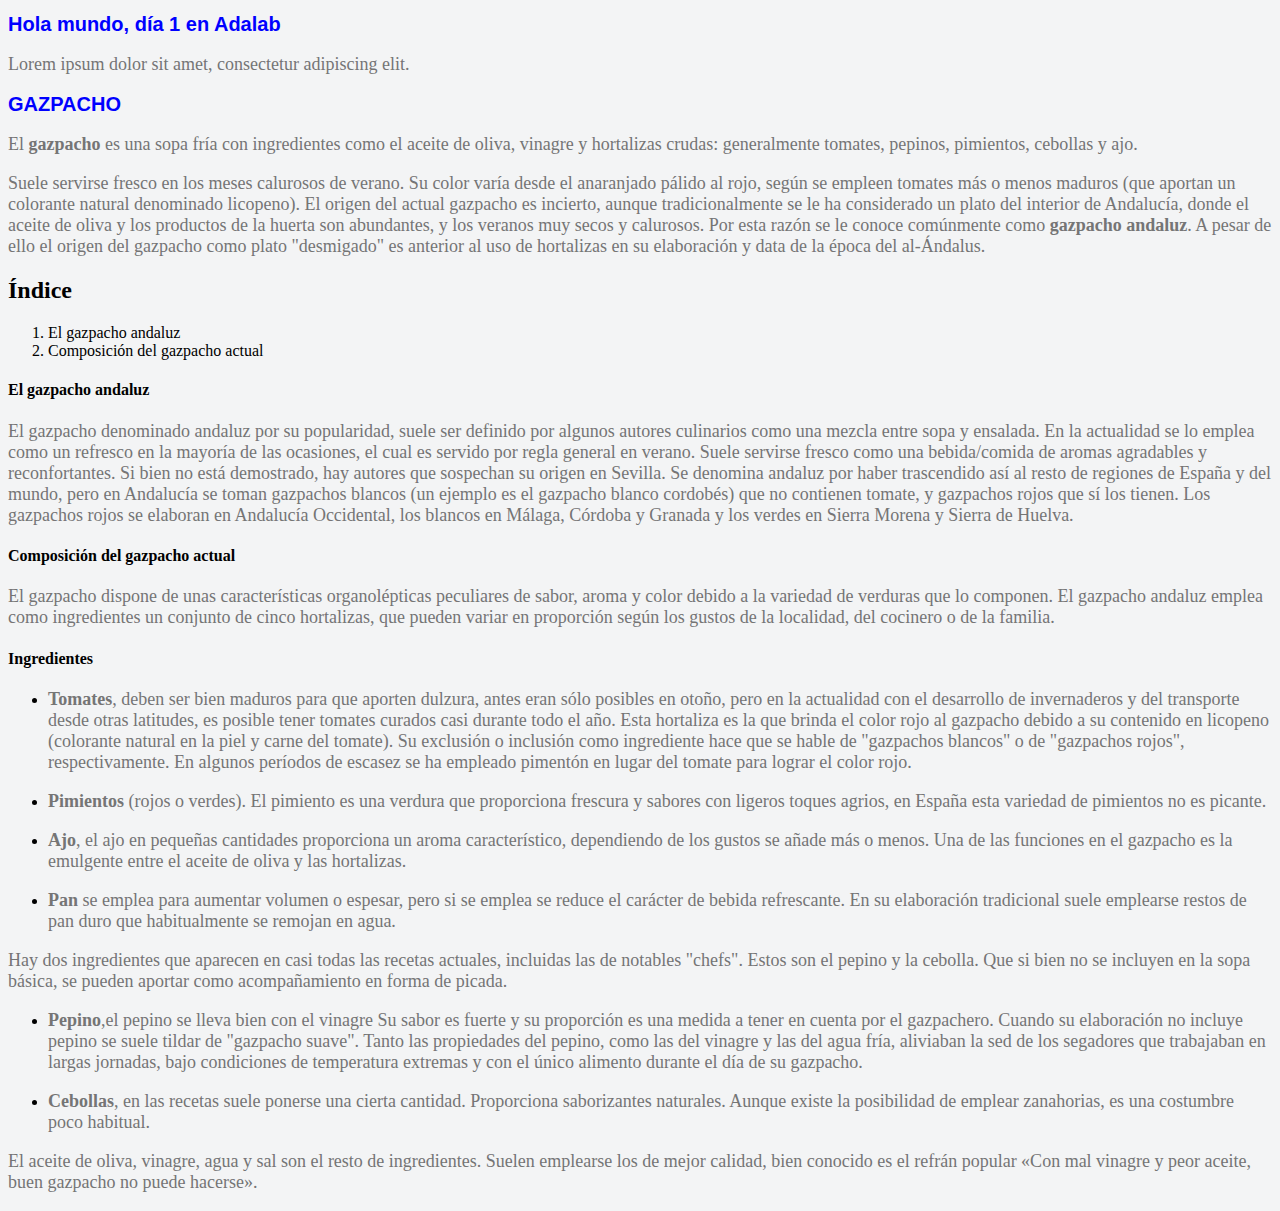
<file: modulo-1-leccion-01-ejercicio-01-html-gazpacho-lucia/index.html>
<!DOCTYPE html>
<html lang="es">
  <head>
    <meta charset="utf-8" />
    <title>Mi página</title> 
    <link rel="stylesheet" type="text/css" href="style.css"/>
     
  </head>
  <body>
    <h1>Hola mundo, día 1 en Adalab</h1>
    <p>Lorem ipsum dolor sit amet, consectetur adipiscing elit.</p>
    <h1>GAZPACHO</h1>
    <p>El <b>gazpacho</b> es una sopa fría con ingredientes como el aceite de oliva, vinagre y hortalizas crudas: generalmente tomates, pepinos, pimientos, cebollas y ajo.</p>
    <p>Suele servirse fresco en los meses calurosos de verano. Su color varía desde el anaranjado pálido al rojo, según se empleen tomates más o menos maduros (que aportan un colorante natural denominado licopeno).​ El origen del actual gazpacho es incierto, aunque tradicionalmente se le ha considerado un plato del interior de Andalucía, donde el aceite de oliva y los productos de la huerta son abundantes, y los veranos muy secos y calurosos.​ Por esta razón se le conoce comúnmente como <b>gazpacho andaluz</b>. A pesar de ello el origen del gazpacho como plato "desmigado" es anterior al uso de hortalizas en su elaboración y data de la época del al-Ándalus.​​</p>
    <h2>Índice</h2>
    <ol>
        <li>El gazpacho andaluz</li>
        <li>Composición del gazpacho actual</li>
    </ol>
    <h4>El gazpacho andaluz</h4>
    <p>El gazpacho denominado andaluz por su popularidad, suele ser definido por algunos autores culinarios como una mezcla entre sopa y ensalada. En la actualidad se lo emplea como un refresco en la mayoría de las ocasiones, el cual es servido por regla general en verano. Suele servirse fresco como una bebida/comida de aromas agradables y reconfortantes. Si bien no está demostrado, hay autores que sospechan su origen en Sevilla. Se denomina andaluz por haber trascendido así al resto de regiones de España y del mundo, pero en Andalucía se toman gazpachos blancos (un ejemplo es el gazpacho blanco cordobés) que no contienen tomate, y gazpachos rojos que sí los tienen. Los gazpachos rojos se elaboran en Andalucía Occidental, los blancos en Málaga, Córdoba y Granada y los verdes en Sierra Morena y Sierra de Huelva.</p>

    <h4>Composición del gazpacho actual</h4>

    <p>El gazpacho dispone de unas características organolépticas peculiares de sabor, aroma y color debido a la variedad de verduras que lo componen. El gazpacho andaluz emplea como ingredientes un
         conjunto de cinco hortalizas, que pueden variar en proporción según los gustos de la localidad, del cocinero o de la familia.</p>
         <h4>Ingredientes</h4>
         <ul>
             <li>
                 <p><b>Tomates</b>, deben ser bien maduros para que aporten dulzura, antes eran sólo posibles en otoño, pero en la actualidad con el desarrollo de invernaderos y del transporte desde otras latitudes, es posible tener tomates curados casi durante todo el año. Esta hortaliza es la que brinda el color rojo al gazpacho debido a su contenido en licopeno (colorante natural en la piel y carne del tomate). Su exclusión o inclusión como ingrediente hace que se hable de "gazpachos blancos" o de "gazpachos rojos", respectivamente. En algunos períodos de escasez se ha empleado pimentón en lugar del tomate para lograr el color rojo.</p>
             </li>
             <li>
                <p><b>Pimientos</b> (rojos o verdes). El pimiento es una verdura que proporciona frescura y sabores con ligeros toques agrios, en España esta variedad de pimientos no es picante.</p>
            </li>
            <li>
                <p><b>Ajo</b>, el ajo en pequeñas cantidades proporciona un aroma característico, dependiendo de los gustos se añade más o menos. Una de las funciones en el gazpacho es la emulgente entre el aceite de oliva y las hortalizas.</p>
            </li>
            <li>
                <p><b>Pan</b> se emplea para aumentar volumen o espesar, pero si se emplea se reduce el carácter de bebida refrescante. En su elaboración tradicional suele emplearse restos de pan duro que habitualmente se remojan en agua.</p>
            </li>
         </ul>
         <p>Hay dos ingredientes que aparecen en casi todas las recetas actuales, incluidas las de notables "chefs". Estos son el pepino y la cebolla. Que si bien no se incluyen en la sopa básica, se pueden aportar como acompañamiento en forma de picada.</p>
              <ul>
                  <li>
                      <p><b>Pepino</b>,el pepino se lleva bien con el vinagre Su sabor es fuerte y su proporción es una medida a tener en cuenta por el gazpachero. Cuando su elaboración no incluye pepino se suele tildar de "gazpacho suave". Tanto las propiedades del pepino, como las del vinagre y las del agua fría, aliviaban la sed de los segadores que trabajaban en largas jornadas, bajo condiciones de temperatura extremas y con el único alimento durante el día de su gazpacho.</p>
                  </li>
                  <li>
                    <p><b>Cebollas</b>, en las recetas suele ponerse una cierta cantidad. Proporciona saborizantes naturales. Aunque existe la posibilidad de emplear zanahorias, es una costumbre poco habitual.</p>
                </li>
              </ul>
              <p>El aceite de oliva, vinagre, agua y sal son el resto de ingredientes. Suelen emplearse los de mejor calidad, bien conocido es el refrán popular «Con mal vinagre y peor aceite, buen gazpacho no puede hacerse».</p>

  </body>
</html>
</file>
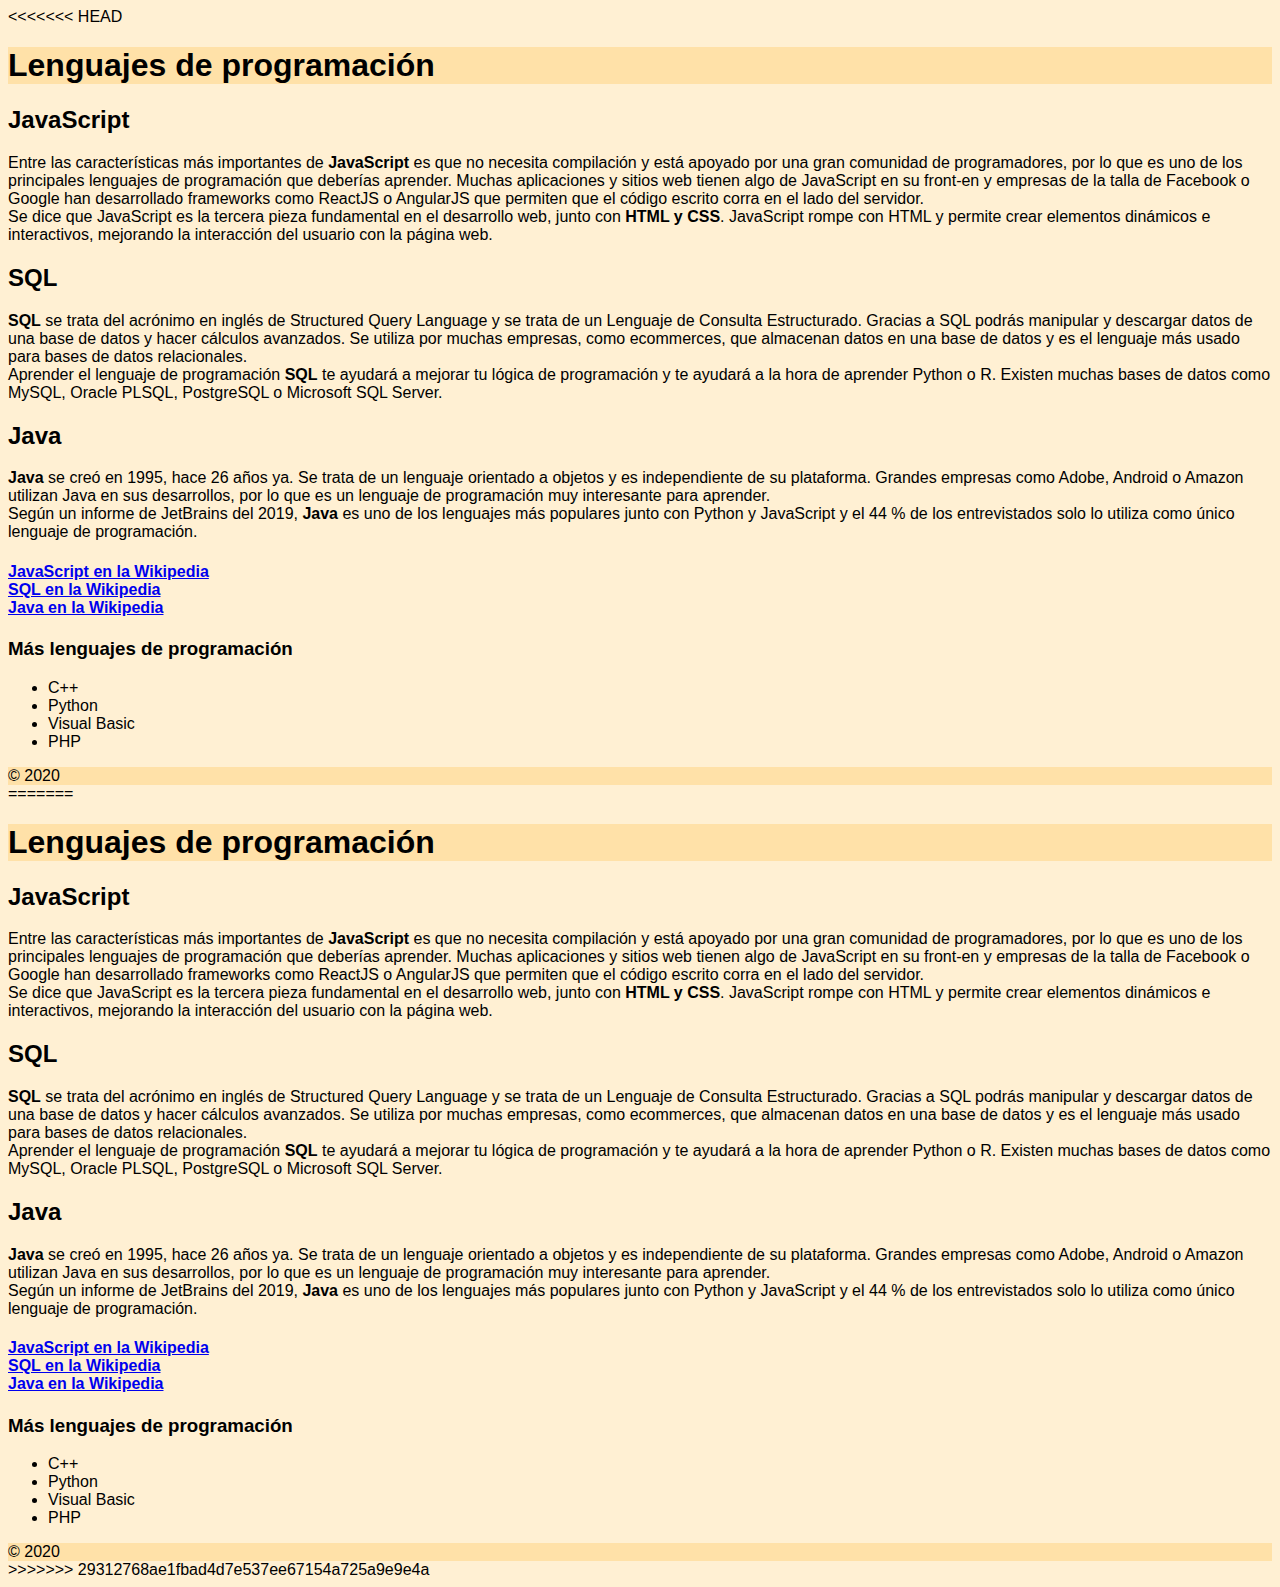
<file: modulo-1-leccion-01-ejercicio-01-html-una-pagina-semantica-lucia/index.html>
<<<<<<< HEAD
<!DOCTYPE html>
<html lang="es">
<head>
    <meta charset="UTF-8">
    <meta http-equiv="X-UA-Compatible" content="IE=edge">
    <meta name="viewport" content="width=device-width, initial-scale=1.0">
    <link rel="stylesheet" href="main.css"/>
    <title>Una pagina clásica</title>
</head>
<body>
    <h1>Lenguajes de programación</h1>
    <h2>JavaScript</h2>
    <p>Entre las características más importantes de <strong>JavaScript</strong> es que no necesita compilación y está apoyado por una gran comunidad de programadores, por lo que es uno de los principales lenguajes de programación que deberías aprender. Muchas aplicaciones y sitios web tienen algo de JavaScript en su front-en y empresas de la talla de Facebook o Google han desarrollado frameworks como ReactJS o AngularJS que permiten que el código escrito corra en el lado del servidor.<br>

    Se dice que JavaScript es la tercera pieza fundamental en el desarrollo web, junto con <b>HTML y CSS</b>. JavaScript rompe con HTML y permite crear elementos dinámicos e interactivos, mejorando la interacción del usuario con la página web.</p>
    <h2>SQL</h2>
    <p><strong>SQL</strong> se trata del acrónimo en inglés de Structured Query Language y se trata de un Lenguaje de Consulta Estructurado. Gracias a SQL podrás manipular y descargar datos de una base de datos y hacer cálculos avanzados. Se utiliza por muchas empresas, como ecommerces, que almacenan datos en una base de datos y es el lenguaje más usado para bases de datos relacionales.<br>

    Aprender el lenguaje de programación <strong>SQL</strong> te ayudará a mejorar tu lógica de programación y te ayudará a la hora de aprender Python o R. Existen muchas bases de datos como MySQL, Oracle PLSQL, PostgreSQL o Microsoft SQL Server.</p>
    <h2>Java</h2>
    <p><strong>Java</strong> se creó en 1995, hace 26 años ya. Se trata de un lenguaje orientado a objetos y es independiente de su plataforma. Grandes empresas como Adobe, Android o Amazon utilizan Java en sus desarrollos, por lo que es un lenguaje de programación muy interesante para aprender.<br>

    Según un informe de JetBrains del 2019, <b>Java</b> es uno de los lenguajes más populares junto con Python y JavaScript y el 44 % de los entrevistados solo lo utiliza como único lenguaje de programación.</p>
<h4>
    <a href=" https://es.wikipedia.org/wiki/JavaScript">JavaScript en la Wikipedia</a><br>

    <a href="https://es.wikipedia.org/wiki/SQL">SQL en la Wikipedia</a><br>

    <a href="https://es.wikipedia.org/wiki/Java_(lenguaje_de_programaci%C3%B3n)">Java en la Wikipedia</a>
</h4>

<h3>Más lenguajes de programación</h3>
<ul>
    <li>C++</li>
    <li>Python</li>
    <li>Visual Basic</li>
    <li>PHP</li>
</ul>
<footer>
&#169 2020
</footer>
</body>
=======
<!DOCTYPE html>
<html lang="es">
<head>
    <meta charset="UTF-8">
    <meta http-equiv="X-UA-Compatible" content="IE=edge">
    <meta name="viewport" content="width=device-width, initial-scale=1.0">
    <link rel="stylesheet" href="main.css"/>
    <title>Una pagina clásica</title>
</head>
<body>
    <h1>Lenguajes de programación</h1>
    <h2>JavaScript</h2>
    <p>Entre las características más importantes de <strong>JavaScript</strong> es que no necesita compilación y está apoyado por una gran comunidad de programadores, por lo que es uno de los principales lenguajes de programación que deberías aprender. Muchas aplicaciones y sitios web tienen algo de JavaScript en su front-en y empresas de la talla de Facebook o Google han desarrollado frameworks como ReactJS o AngularJS que permiten que el código escrito corra en el lado del servidor.<br>

    Se dice que JavaScript es la tercera pieza fundamental en el desarrollo web, junto con <b>HTML y CSS</b>. JavaScript rompe con HTML y permite crear elementos dinámicos e interactivos, mejorando la interacción del usuario con la página web.</p>
    <h2>SQL</h2>
    <p><strong>SQL</strong> se trata del acrónimo en inglés de Structured Query Language y se trata de un Lenguaje de Consulta Estructurado. Gracias a SQL podrás manipular y descargar datos de una base de datos y hacer cálculos avanzados. Se utiliza por muchas empresas, como ecommerces, que almacenan datos en una base de datos y es el lenguaje más usado para bases de datos relacionales.<br>

    Aprender el lenguaje de programación <strong>SQL</strong> te ayudará a mejorar tu lógica de programación y te ayudará a la hora de aprender Python o R. Existen muchas bases de datos como MySQL, Oracle PLSQL, PostgreSQL o Microsoft SQL Server.</p>
    <h2>Java</h2>
    <p><strong>Java</strong> se creó en 1995, hace 26 años ya. Se trata de un lenguaje orientado a objetos y es independiente de su plataforma. Grandes empresas como Adobe, Android o Amazon utilizan Java en sus desarrollos, por lo que es un lenguaje de programación muy interesante para aprender.<br>

    Según un informe de JetBrains del 2019, <b>Java</b> es uno de los lenguajes más populares junto con Python y JavaScript y el 44 % de los entrevistados solo lo utiliza como único lenguaje de programación.</p>
<h4>
    <a href=" https://es.wikipedia.org/wiki/JavaScript">JavaScript en la Wikipedia</a><br>

    <a href="https://es.wikipedia.org/wiki/SQL">SQL en la Wikipedia</a><br>

    <a href="https://es.wikipedia.org/wiki/Java_(lenguaje_de_programaci%C3%B3n)">Java en la Wikipedia</a>
</h4>

<h3>Más lenguajes de programación</h3>
<ul>
    <li>C++</li>
    <li>Python</li>
    <li>Visual Basic</li>
    <li>PHP</li>
</ul>
<footer>
&#169 2020
</footer>
</body>
>>>>>>> 29312768ae1fbad4d7e537ee67154a725a9e9e4a
</html>
</file>
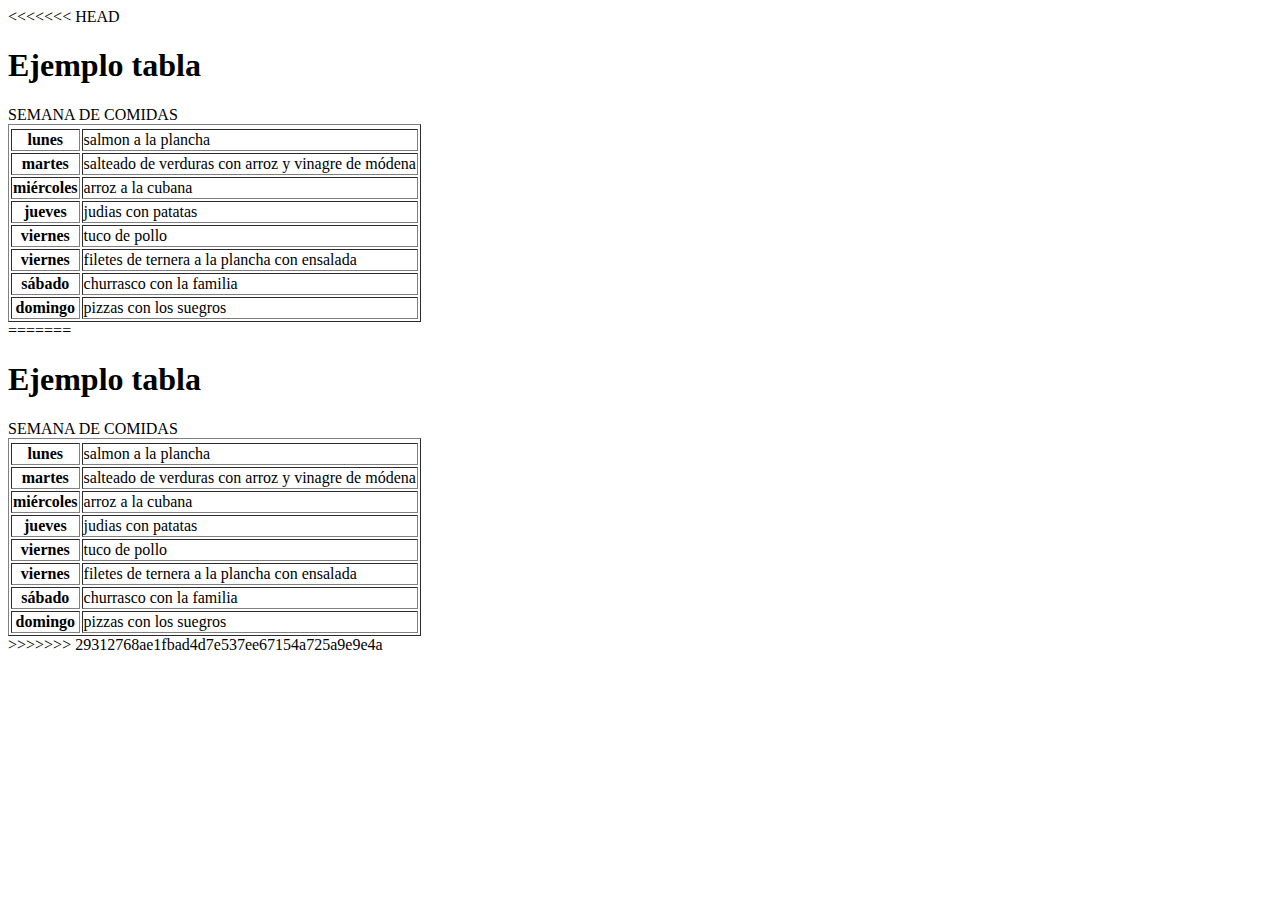
<file: modulo-1-leccion-01-ejercicio-2.1-html-Organizando-la-semana-lucia-acuña/index.html>
<<<<<<< HEAD
<!DOCTYPE html>
<html lang="es">
<head>
    <meta charset="UTF-8">
    <meta http-equiv="X-UA-Compatible" content="IE=edge">
    <meta name="viewport" content="width=device-width, initial-scale=1.0">
    <link rel="stylesheet" href="style.css"/>
    <title>organizando la semana</title>
</head>
<body>
    <h1>Ejemplo tabla</h1>
    <table border =1>
        
        <tr>SEMANA DE COMIDAS</tr>
        <tr>
            <th>lunes</th>
            <td>salmon a la plancha</td>
        </tr>
        <tr>
            <th>martes</th>
            <td>salteado de verduras con arroz y vinagre de módena</td>
        </tr>
        <tr>
            <th>miércoles</th>
            <td>arroz a la cubana</td>
        </tr>
        <tr>
            <th>jueves</th>
            <td>judias con patatas</td>
        </tr>
        <tr>
            <th>viernes</th>
            <td>tuco de pollo</td>
        </tr>
        <tr>
            <th>viernes</th>
            <td>filetes de ternera a la plancha con ensalada</td>
        </tr>
        <tr>
            <th>sábado</th>
            <td>churrasco con la familia</td>
        </tr>
        <tr>
            <th>domingo</th>
            <td>pizzas con los suegros</td>
        </tr>        
         
    </table>
    


    
</body>
=======
<!DOCTYPE html>
<html lang="es">
<head>
    <meta charset="UTF-8">
    <meta http-equiv="X-UA-Compatible" content="IE=edge">
    <meta name="viewport" content="width=device-width, initial-scale=1.0">
    <link rel="stylesheet" href="style.css"/>
    <title>organizando la semana</title>
</head>
<body>
    <h1>Ejemplo tabla</h1>
    <table border =1>
        
        <tr>SEMANA DE COMIDAS</tr>
        <tr>
            <th>lunes</th>
            <td>salmon a la plancha</td>
        </tr>
        <tr>
            <th>martes</th>
            <td>salteado de verduras con arroz y vinagre de módena</td>
        </tr>
        <tr>
            <th>miércoles</th>
            <td>arroz a la cubana</td>
        </tr>
        <tr>
            <th>jueves</th>
            <td>judias con patatas</td>
        </tr>
        <tr>
            <th>viernes</th>
            <td>tuco de pollo</td>
        </tr>
        <tr>
            <th>viernes</th>
            <td>filetes de ternera a la plancha con ensalada</td>
        </tr>
        <tr>
            <th>sábado</th>
            <td>churrasco con la familia</td>
        </tr>
        <tr>
            <th>domingo</th>
            <td>pizzas con los suegros</td>
        </tr>        
         
    </table>
    


    
</body>
>>>>>>> 29312768ae1fbad4d7e537ee67154a725a9e9e4a
</html>
</file>
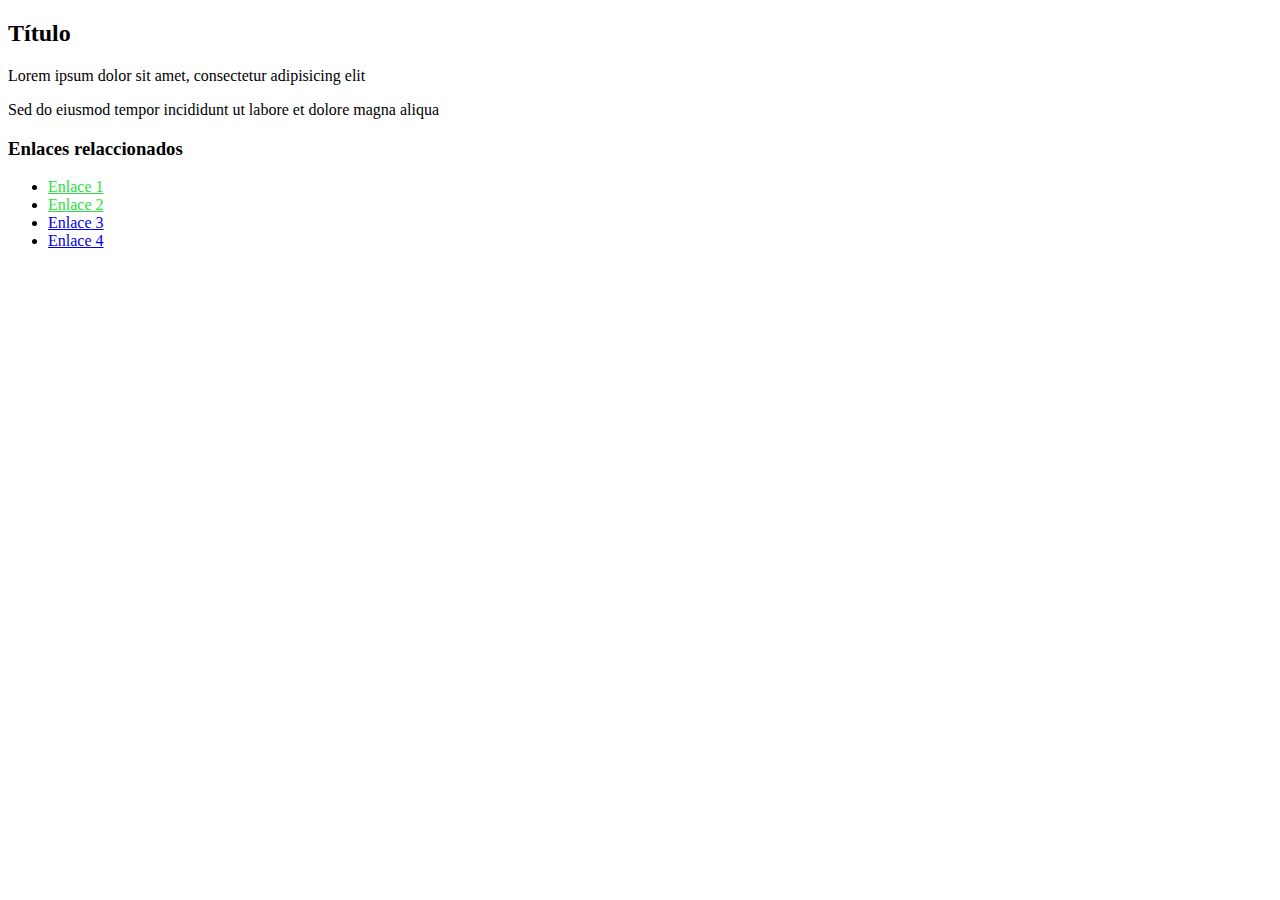
<file: modulo-1-leccion-02-ejercicio-2.1-html-coloreame-esos-links-lucia-acuña/index.html>
<!DOCTYPE html>
<html lang="es">
<head>
    <meta charset="UTF-8">
    <meta http-equiv="X-UA-Compatible" content="IE=edge">
    <meta name="viewport" content="width=device-width, initial-scale=1.0">
    <link rel="stylesheet" href="main.css">
    <title>Document</title>
</head>
<body>
    <article>
        <h2>Título</h2>
        <p>Lorem ipsum dolor sit amet, consectetur adipisicing elit</p>
        <p>Sed do eiusmod tempor incididunt ut labore et dolore magna aliqua</p>
        <aside class="links">
          <h3>Enlaces relaccionados</h3>
          <ul>
            <li><a href="#" class="text-link">Enlace 1</a></li>
            <li><a href="#"class="text-link">Enlace 2</a></li>
            <li><a href="#">Enlace 3</a></li>
            <li><a href="#">Enlace 4</a></li>
          </ul>
        </aside>
      </article>
</body>
</html>
</file>
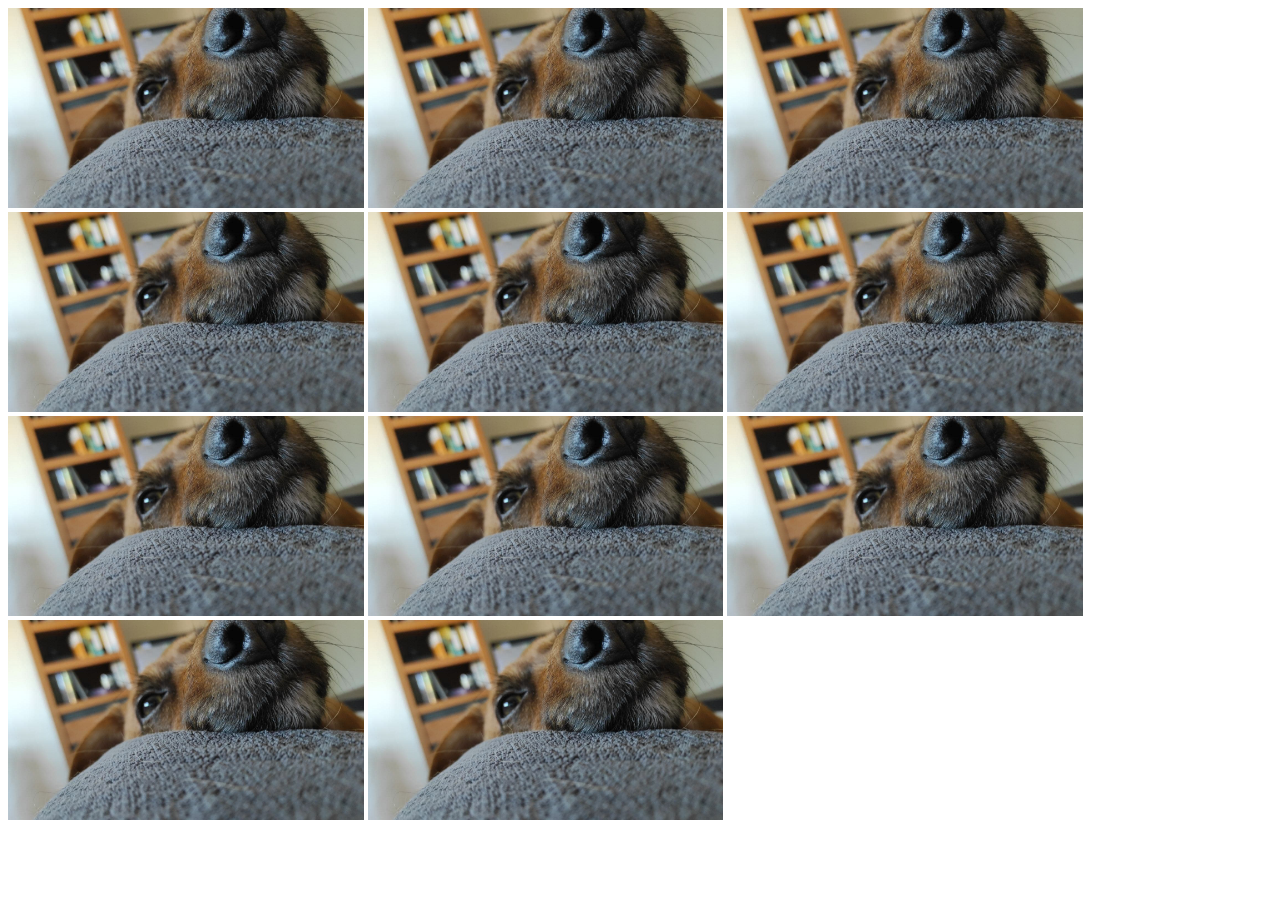
<file: modulo-1-leccion-04-ejercicio-02-flex-wrap-lucia/index.html>
<!DOCTYPE html>
<html lang="en">
  <head>
    <meta charset="UTF-8" />
    <meta http-equiv="X-UA-Compatible" content="IE=edge" />
    <meta name="viewport" content="width=device-width, initial-scale=1.0" />
    <title>Document</title>
  </head>
  <body>
    <div class="container">
      <img class="item" src="images/deku.jpg" height="200 px" alt="imagen" />
      <img class="item" src="images/deku.jpg" height="200 px"  alt="imagen" />
      <img class="item" src="images/deku.jpg" height="200 px"  alt="imagen" />
      <img class="item" src="images/deku.jpg" height="200 px"  alt="imagen" />
      <img class="item" src="images/deku.jpg" height="200 px"  alt="imagen" />
      <img class="item" src="images/deku.jpg" height="200 px"  alt="imagen" />
      <img class="item" src="images/deku.jpg" height="200 px"  alt="imagen" />
      <img class="item" src="images/deku.jpg" height="200 px"  alt="imagen" />
      <img class="item" src="images/deku.jpg" height="200 px"  alt="imagen" />
      <img class="item" src="images/deku.jpg" height="200 px"  alt="imagen" />
      <img class="item" src="images/deku.jpg" height="200 px"  alt="imagen" />
    </div>
  </body>
</html>
</file>
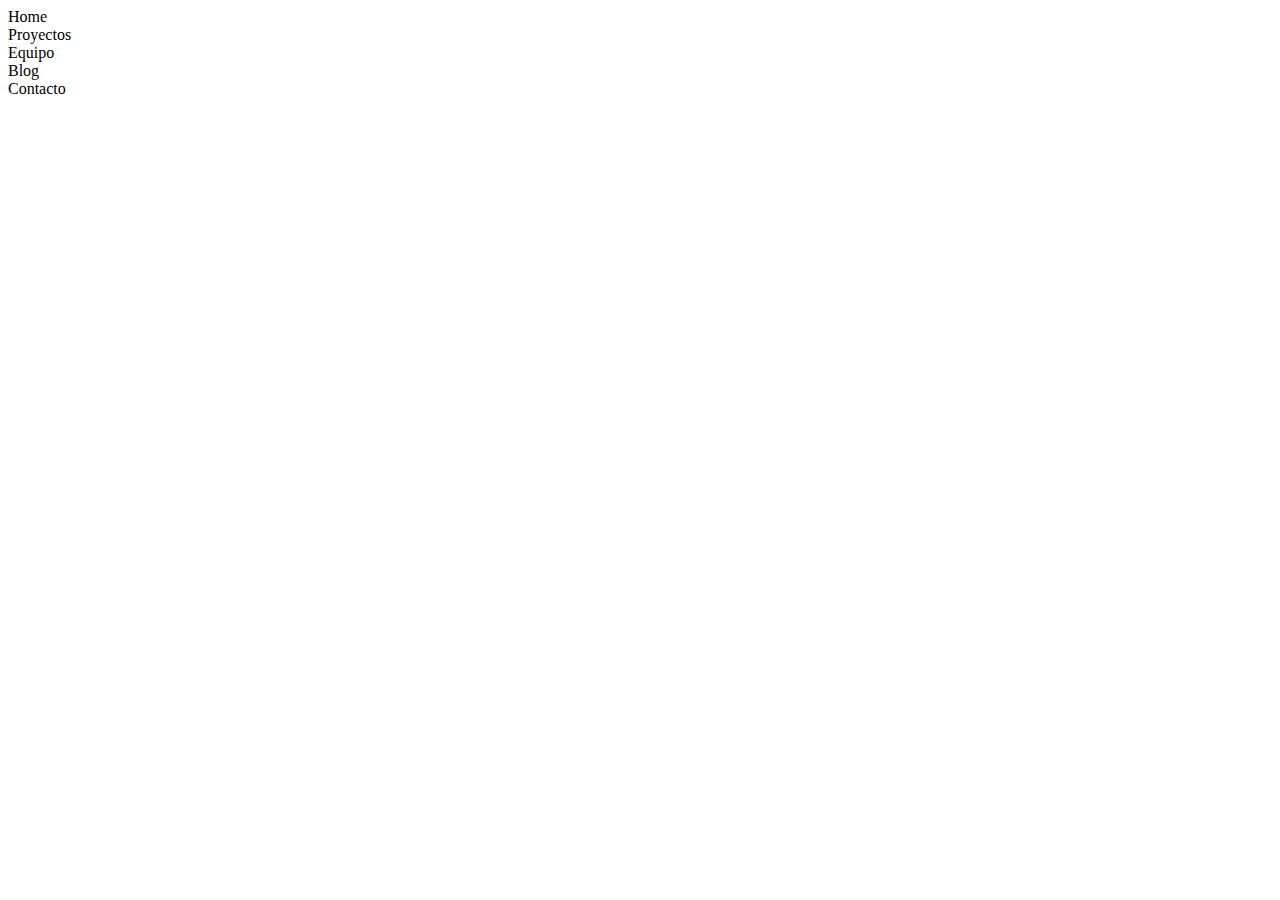
<file: modulo-1-leccion-04-ejercicio-03-justify-content-y-aling-items-lucia/index.html>
<!DOCTYPE html>
<html lang="es">
  <head>
    <meta charset="UTF-8" />
    <meta http-equiv="X-UA-Compatible" content="IE=edge" />
    <meta name="viewport" content="width=device-width, initial-scale=1.0" />
    <title>Justify</title>
  </head>
  <body>
    <div class="content">
      <div class="item item-1">Home</div>
      <div class="item">Proyectos</div>
      <div class="item">Equipo</div>
      <div class="item">Blog</div>
      <div class="item item-5">Contacto</div>
    </div>
  </body>
</html>
</file>
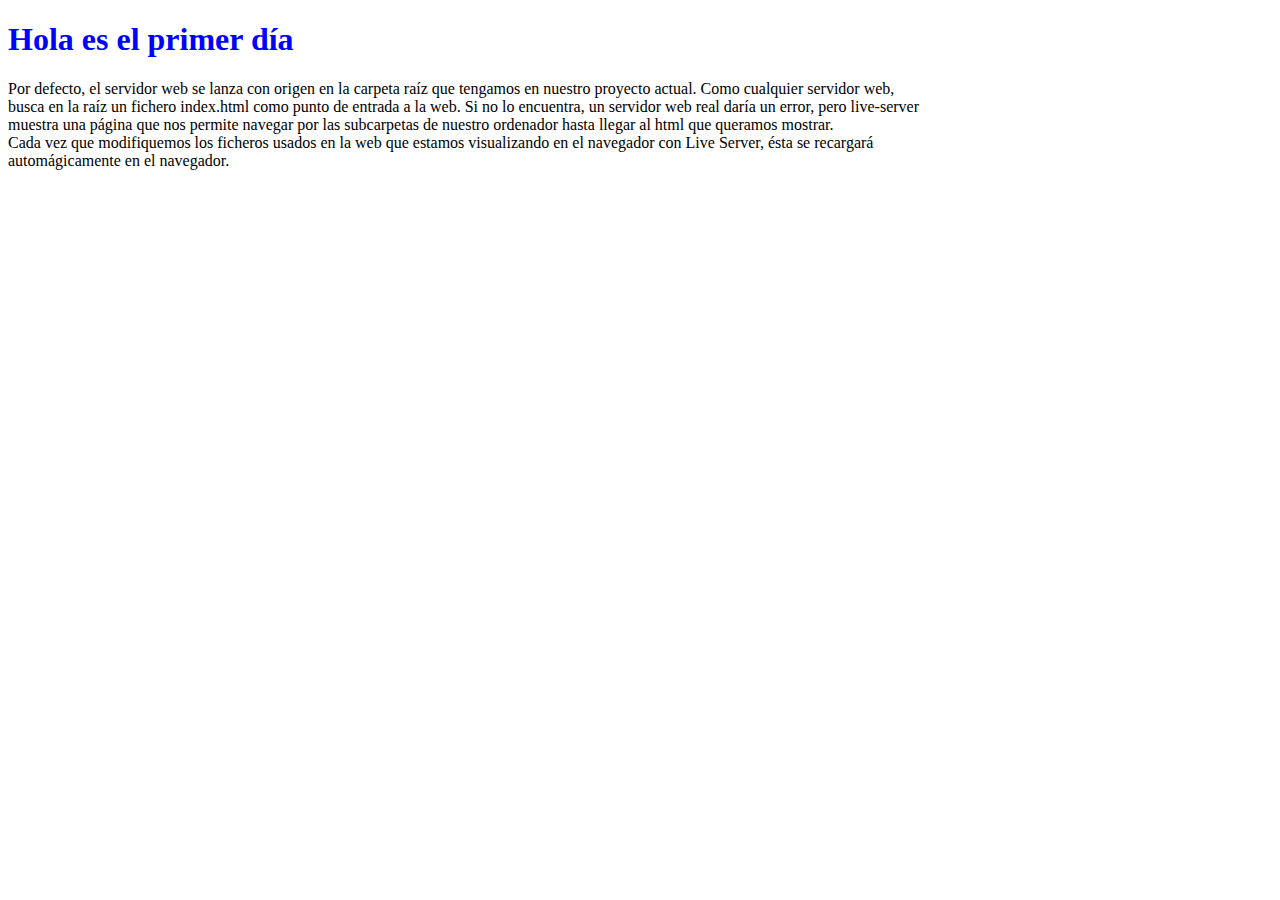
<file: modulo-1-leccion-1-primera-pagina/index.html>
<!DOCTYPE html>
<html lang="es">
  <head>
    <meta charset="UTF-8" />
    <meta http-equiv="X-UA-Compatible" content="IE=edge" />
    <meta name="viewport" content="width=device-width, initial-scale=1.0" />
    <link rel="stylesheet" href="main.css"/>
    <title>primer ejercicio</title>
  </head>
  <body>
    <h1>Hola es el primer día</h1>
    <p>
      Por defecto, el servidor web se lanza con origen en la carpeta raíz que
      tengamos en nuestro proyecto actual. Como cualquier servidor web,<br />
      busca en la raíz un fichero index.html como punto de entrada a la web. Si
      no lo encuentra, un servidor web real daría un error, pero live-server
      <br />muestra una página que nos permite navegar por las subcarpetas de
      nuestro ordenador hasta llegar al html que queramos mostrar.<br />
      Cada vez que modifiquemos los ficheros usados en la web que estamos
      visualizando en el navegador con Live Server, ésta se recargará<br />
      automágicamente en el navegador.
    </p>
  </body>
</html>
</file>
<file: modulo-1-leccion-01-ejercicio-01-html-gazpacho-lucia/style.css>
h1 {
    color: blue;
    font-family: Arial, sans-serif;
    font-size: 20px;
}
body{
    background-color:#f3f4f5 ;  
}
title{
    font-family: Arial, Helvetica, sans-serif;
    font-size: 24px;
    color: black;
}
p{
    font-family: Georgia, 'Times New Roman', Times, serif;
    font-size: 18px;
    color: #757575;
}
</file>
<file: modulo-1-leccion-01-ejercicio-01-html-una-pagina-semantica-lucia/main.css>
body{
    font-family:Arial, Helvetica, sans-serif;
    background-color: rgb(255, 240, 211);
}
h1{
    background-color: rgb(255, 225, 168);
}
footer{
    background-color: rgb(255, 225, 168);
}
</file>
<file: modulo-1-leccion-01-ejercicio-2.1-html-Organizando-la-semana-lucia-acuña/style.css>
<<<<<<< HEAD
table{
    border: 8px;
    border-color: rgb(214, 0, 0);
    
    
=======
table{
    border: 8px;
    border-color: rgb(214, 0, 0);
    
    
>>>>>>> 29312768ae1fbad4d7e537ee67154a725a9e9e4a
}
</file>
<file: modulo-1-leccion-02-ejercicio-2.1-html-coloreame-esos-links-lucia-acuña/main.css>
.text-link {
  color: rgb(43, 223, 67);
}
</file>
<file: modulo-1-leccion-1-primera-pagina/main.css>
.title{
    color:red;
    margin-left: 10px
}
h1{
    color:blue;
}
</file>
